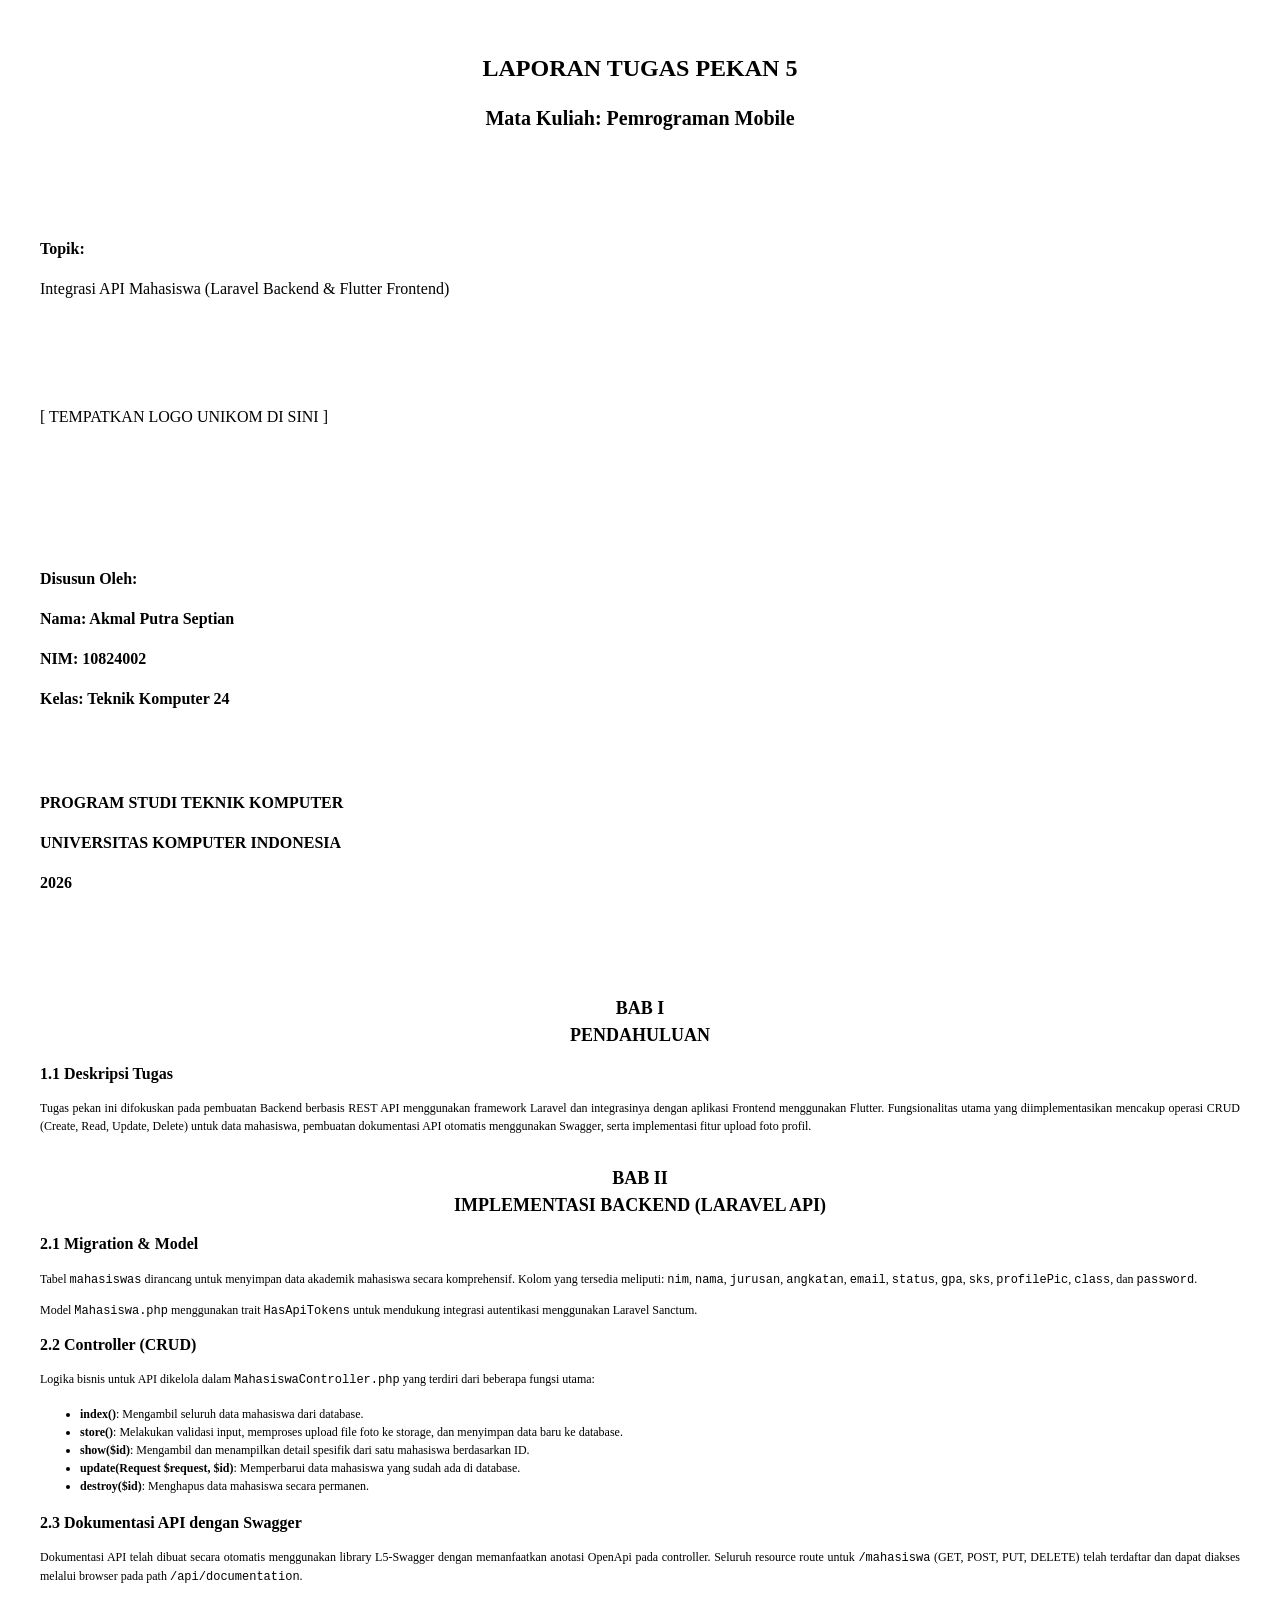
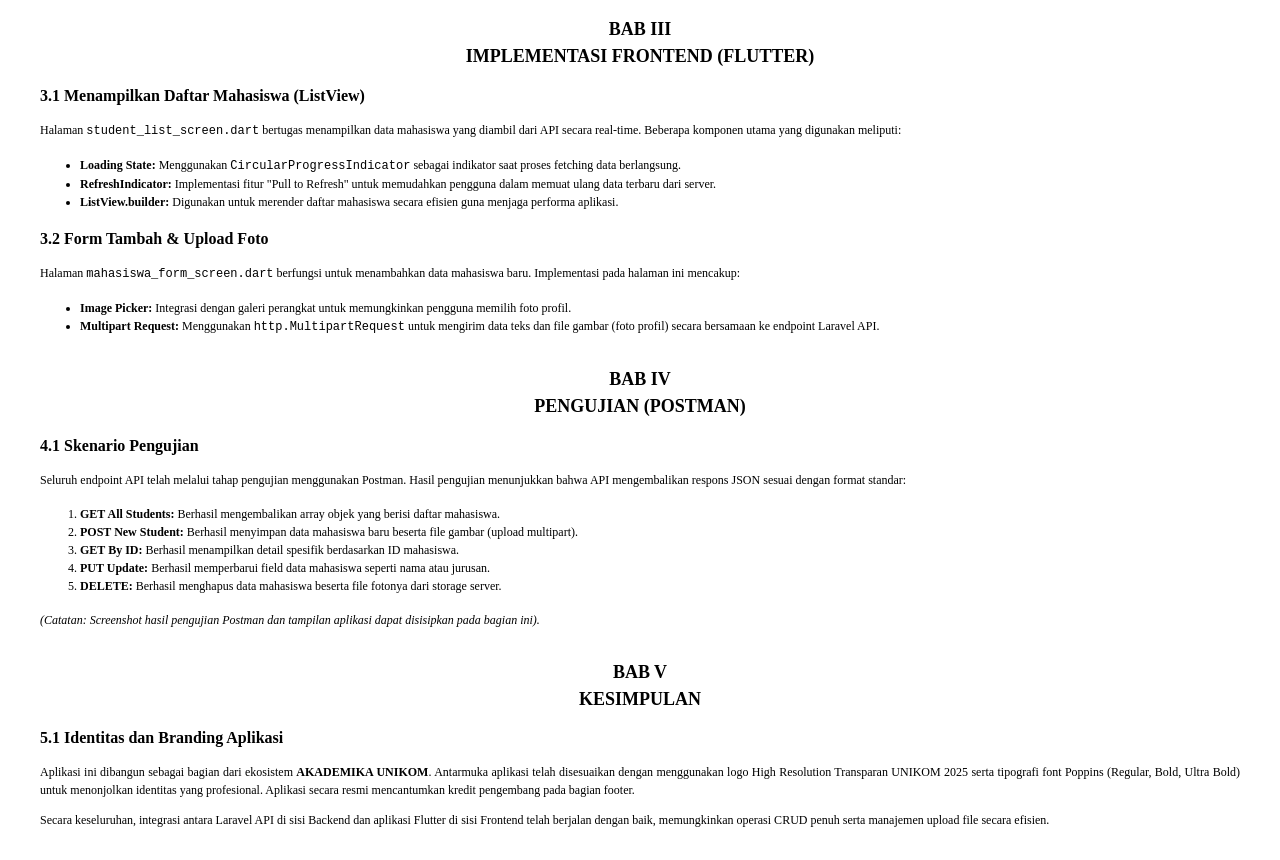
<file: Template_Laporan_Word.html>
<!DOCTYPE html>
<html>
<head>
    <meta charset="UTF-8">
    <title>Laporan Pekan 5</title>
    <style>
        body {
            font-family: "Times New Roman", Times, serif;
            line-height: 1.5;
            margin: 40px;
        }
        .cover {
            text-align: center;
            margin-top: 50px;
            margin-bottom: 100px;
            page-break-after: always;
        }
        .cover h1 {
            font-size: 24px;
            text-transform: uppercase;
        }
        .cover h2 {
            font-size: 20px;
            margin-bottom: 40px;
        }
        .cover p {
            font-size: 16px;
        }
        .identitas {
            margin-top: 50px;
            margin-bottom: 50px;
            font-size: 16px;
            font-weight: bold;
        }
        .institusi {
            margin-top: 80px;
            font-size: 18px;
            font-weight: bold;
            text-transform: uppercase;
        }
        h1.bab {
            text-align: center;
            font-size: 18px;
            text-transform: uppercase;
            margin-top: 30px;
        }
        h2 {
            font-size: 16px;
        }
        h3 {
            font-size: 14px;
        }
        p, li {
            font-size: 12px;
            text-align: justify;
        }
        .code-block {
            font-family: "Courier New", Courier, monospace;
            background-color: #f4f4f4;
            padding: 10px;
            border: 1px solid #ddd;
            font-size: 11px;
        }
    </style>
</head>
<body>

    <!-- HALAMAN COVER -->
    <div class="cover">
        <h1>LAPORAN TUGAS PEKAN 5</h1>
        <h2>Mata Kuliah: Pemrograman Mobile</h2>
        <br><br>
        <p><strong>Topik:</strong></p>
        <p>Integrasi API Mahasiswa (Laravel Backend & Flutter Frontend)</p>
        
        <br><br><br>
        <!-- Placeholder untuk Logo -->
        <p>[ TEMPATKAN LOGO UNIKOM DI SINI ]</p>
        <br><br><br>

        <div class="identitas">
            <p>Disusun Oleh:</p>
            <p>Nama: Akmal Putra Septian</p>
            <p>NIM: 10824002</p>
            <p>Kelas: Teknik Komputer 24</p>
        </div>

        <div class="institusi">
            <p>PROGRAM STUDI TEKNIK KOMPUTER</p>
            <p>UNIVERSITAS KOMPUTER INDONESIA</p>
            <p>2026</p>
        </div>
    </div>

    <!-- ISI LAPORAN -->
    <h1 class="bab">BAB I<br>PENDAHULUAN</h1>
    
    <h2>1.1 Deskripsi Tugas</h2>
    <p>Tugas pekan ini difokuskan pada pembuatan Backend berbasis REST API menggunakan framework Laravel dan integrasinya dengan aplikasi Frontend menggunakan Flutter. Fungsionalitas utama yang diimplementasikan mencakup operasi CRUD (Create, Read, Update, Delete) untuk data mahasiswa, pembuatan dokumentasi API otomatis menggunakan Swagger, serta implementasi fitur upload foto profil.</p>

    <h1 class="bab">BAB II<br>IMPLEMENTASI BACKEND (LARAVEL API)</h1>

    <h2>2.1 Migration & Model</h2>
    <p>Tabel <code>mahasiswas</code> dirancang untuk menyimpan data akademik mahasiswa secara komprehensif. Kolom yang tersedia meliputi: <code>nim</code>, <code>nama</code>, <code>jurusan</code>, <code>angkatan</code>, <code>email</code>, <code>status</code>, <code>gpa</code>, <code>sks</code>, <code>profilePic</code>, <code>class</code>, dan <code>password</code>.</p>
    <p>Model <code>Mahasiswa.php</code> menggunakan trait <code>HasApiTokens</code> untuk mendukung integrasi autentikasi menggunakan Laravel Sanctum.</p>

    <h2>2.2 Controller (CRUD)</h2>
    <p>Logika bisnis untuk API dikelola dalam <code>MahasiswaController.php</code> yang terdiri dari beberapa fungsi utama:</p>
    <ul>
        <li><strong>index()</strong>: Mengambil seluruh data mahasiswa dari database.</li>
        <li><strong>store()</strong>: Melakukan validasi input, memproses upload file foto ke storage, dan menyimpan data baru ke database.</li>
        <li><strong>show($id)</strong>: Mengambil dan menampilkan detail spesifik dari satu mahasiswa berdasarkan ID.</li>
        <li><strong>update(Request $request, $id)</strong>: Memperbarui data mahasiswa yang sudah ada di database.</li>
        <li><strong>destroy($id)</strong>: Menghapus data mahasiswa secara permanen.</li>
    </ul>

    <h2>2.3 Dokumentasi API dengan Swagger</h2>
    <p>Dokumentasi API telah dibuat secara otomatis menggunakan library L5-Swagger dengan memanfaatkan anotasi OpenApi pada controller. Seluruh resource route untuk <code>/mahasiswa</code> (GET, POST, PUT, DELETE) telah terdaftar dan dapat diakses melalui browser pada path <code>/api/documentation</code>.</p>


    <h1 class="bab">BAB III<br>IMPLEMENTASI FRONTEND (FLUTTER)</h1>

    <h2>3.1 Menampilkan Daftar Mahasiswa (ListView)</h2>
    <p>Halaman <code>student_list_screen.dart</code> bertugas menampilkan data mahasiswa yang diambil dari API secara real-time. Beberapa komponen utama yang digunakan meliputi:</p>
    <ul>
        <li><strong>Loading State:</strong> Menggunakan <code>CircularProgressIndicator</code> sebagai indikator saat proses fetching data berlangsung.</li>
        <li><strong>RefreshIndicator:</strong> Implementasi fitur "Pull to Refresh" untuk memudahkan pengguna dalam memuat ulang data terbaru dari server.</li>
        <li><strong>ListView.builder:</strong> Digunakan untuk merender daftar mahasiswa secara efisien guna menjaga performa aplikasi.</li>
    </ul>

    <h2>3.2 Form Tambah & Upload Foto</h2>
    <p>Halaman <code>mahasiswa_form_screen.dart</code> berfungsi untuk menambahkan data mahasiswa baru. Implementasi pada halaman ini mencakup:</p>
    <ul>
        <li><strong>Image Picker:</strong> Integrasi dengan galeri perangkat untuk memungkinkan pengguna memilih foto profil.</li>
        <li><strong>Multipart Request:</strong> Menggunakan <code>http.MultipartRequest</code> untuk mengirim data teks dan file gambar (foto profil) secara bersamaan ke endpoint Laravel API.</li>
    </ul>


    <h1 class="bab">BAB IV<br>PENGUJIAN (POSTMAN)</h1>

    <h2>4.1 Skenario Pengujian</h2>
    <p>Seluruh endpoint API telah melalui tahap pengujian menggunakan Postman. Hasil pengujian menunjukkan bahwa API mengembalikan respons JSON sesuai dengan format standar:</p>
    <ol>
        <li><strong>GET All Students:</strong> Berhasil mengembalikan array objek yang berisi daftar mahasiswa.</li>
        <li><strong>POST New Student:</strong> Berhasil menyimpan data mahasiswa baru beserta file gambar (upload multipart).</li>
        <li><strong>GET By ID:</strong> Berhasil menampilkan detail spesifik berdasarkan ID mahasiswa.</li>
        <li><strong>PUT Update:</strong> Berhasil memperbarui field data mahasiswa seperti nama atau jurusan.</li>
        <li><strong>DELETE:</strong> Berhasil menghapus data mahasiswa beserta file fotonya dari storage server.</li>
    </ol>
    <p><em>(Catatan: Screenshot hasil pengujian Postman dan tampilan aplikasi dapat disisipkan pada bagian ini).</em></p>


    <h1 class="bab">BAB V<br>KESIMPULAN</h1>

    <h2>5.1 Identitas dan Branding Aplikasi</h2>
    <p>Aplikasi ini dibangun sebagai bagian dari ekosistem <strong>AKADEMIKA UNIKOM</strong>. Antarmuka aplikasi telah disesuaikan dengan menggunakan logo High Resolution Transparan UNIKOM 2025 serta tipografi font Poppins (Regular, Bold, Ultra Bold) untuk menonjolkan identitas yang profesional. Aplikasi secara resmi mencantumkan kredit pengembang pada bagian footer.</p>
    <p>Secara keseluruhan, integrasi antara Laravel API di sisi Backend dan aplikasi Flutter di sisi Frontend telah berjalan dengan baik, memungkinkan operasi CRUD penuh serta manajemen upload file secara efisien.</p>

</body>
</html>
</file>
